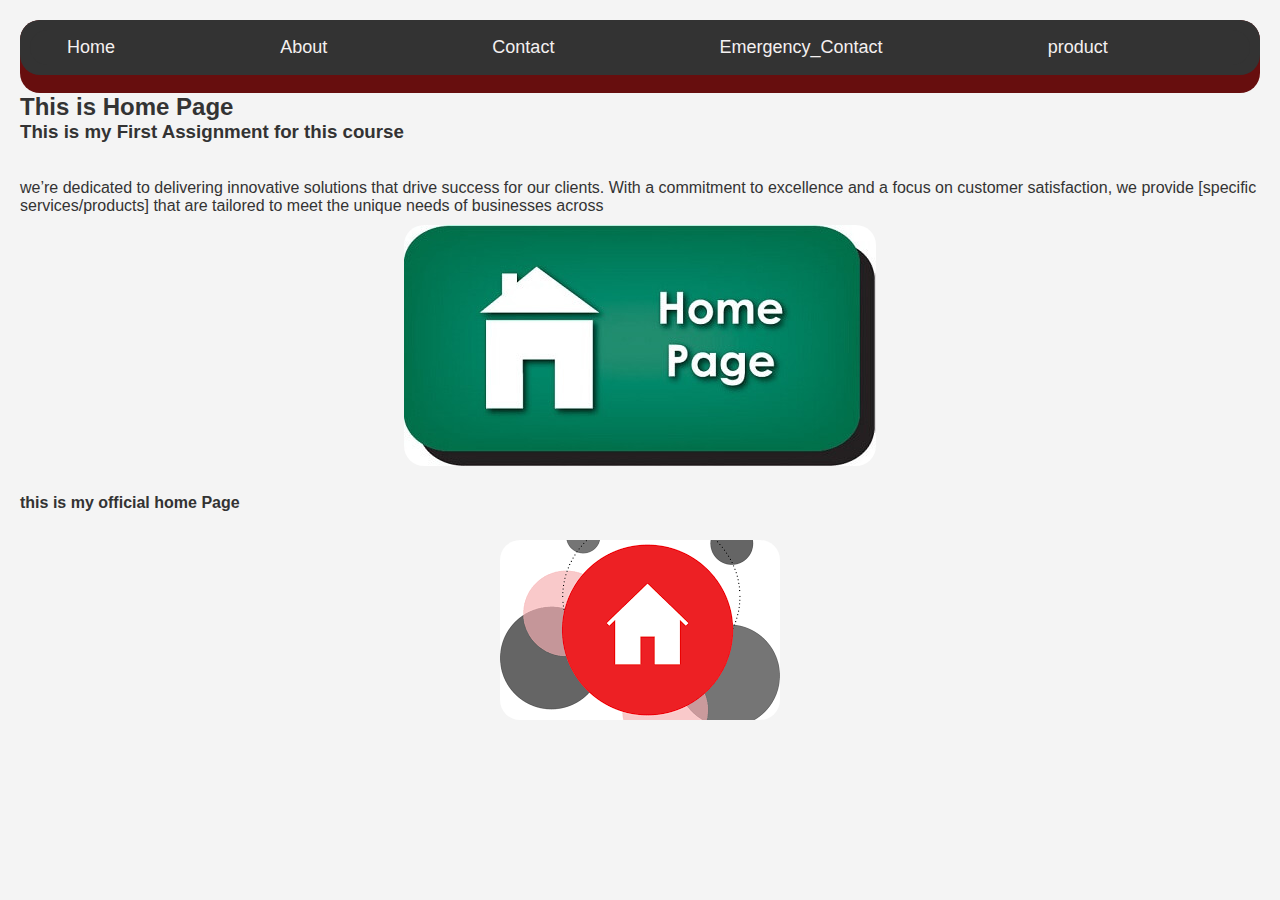
<file: index.html>
<!DOCTYPE html>
<html lang="en">
<head>
    <meta charset="UTF-8">
    <meta name="viewport" content="width=device-width, initial-scale=1.0">
    <title>MH__business</title>
    <link rel="stylesheet" href="Style.css">
</head>

<body>
  <div class='container'>
    <header>
      <nav>
        <ul>
          <li><a href="index.html">Home</a></li>
          <li><a href="About.html">About</a></li>
          <li><a href="Contact.html">Contact</a></li>
          <li><a href="Emergency_Contact.html">Emergency_Contact</a></li>
          <li><a href="Product.html">product</a></li>
        </ul>
      </nav>
    </header><br>
  </div>
    <h2>This is Home Page</h2>
    <h3>This is my First Assignment for this course</h3><br><br>
  
    <p>we’re dedicated to delivering innovative solutions that drive success for our clients. With a commitment to
      excellence and a focus on customer satisfaction, we provide [specific services/products] that are tailored to meet
      the unique needs of businesses across</p>
  <div class="image_home">
    <img src="Figure_1.jpg" alt="Figure_1">
  </div>  
    <br>
    <p><b>this is my official home Page</b></p><br>
  <div class="image_2">
    <img src="homepage2.png" alt="homepage2">
  </div>  


    
</body>
</html>
</file>
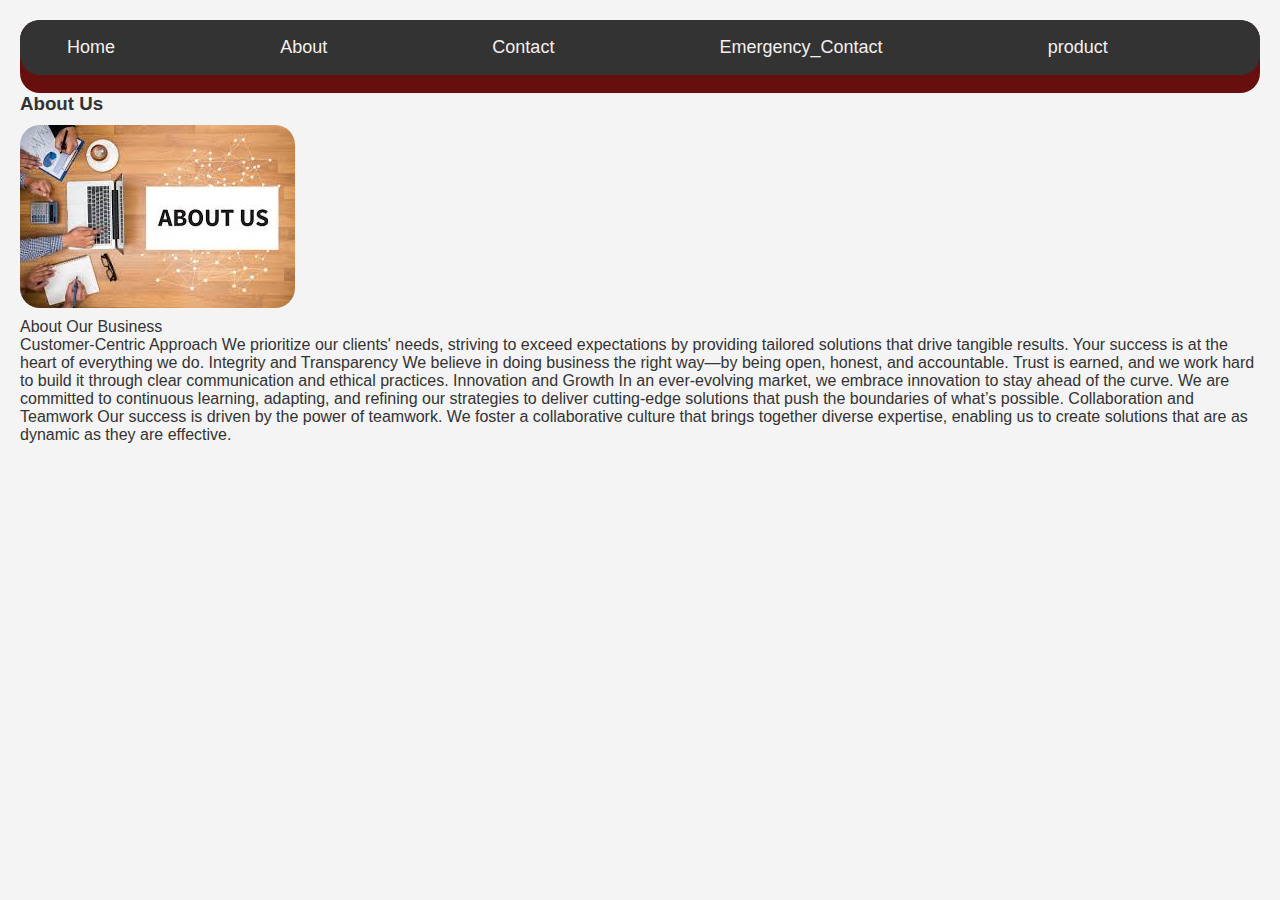
<file: About.html>
<!DOCTYPE html>
<html lang="en">
<head>
    <meta charset="UTF-8">
    <meta name="viewport" content="width=device-width, initial-scale=1.0">
    <title>MH__business</title>
    <link rel="stylesheet" href="Style.css">
</head>
<body>
  <div class="navbar">
    
    <div class='container'>
      <header>
        <nav>
          <ul>
            <li><a href="index.html">Home</a></li>
            <li><a href="About.html">About</a></li>
            <li><a href="Contact.html">Contact</a></li>
            <li><a href="Emergency_Contact.html">Emergency_Contact</a></li>
            <li><a href="Product.html">product</a></li>
          </ul>
        </nav>
      </header><br>
    </div>

  </div>
  <h3>About Us</h3>
  <div class="about____image">
    <img src="Figure_2.jpeg" alt="Figure_2">
  </div>
    <p>About Our Business</p>
    <p>Customer-Centric Approach
        We prioritize our clients' needs, striving to exceed expectations by providing tailored solutions that drive tangible results. Your success is at the heart of everything we do.
        
        Integrity and Transparency
        We believe in doing business the right way—by being open, honest, and accountable. Trust is earned, and we work hard to build it through clear communication and ethical practices.
        
        Innovation and Growth
        In an ever-evolving market, we embrace innovation to stay ahead of the curve. We are committed to continuous learning, adapting, and refining our strategies to deliver cutting-edge solutions that push the boundaries of what’s possible.
        
        Collaboration and Teamwork
        Our success is driven by the power of teamwork. We foster a collaborative culture that brings together diverse expertise, enabling us to create solutions that are as dynamic as they are effective.</p>

    
    
</body>
</html>
</file>
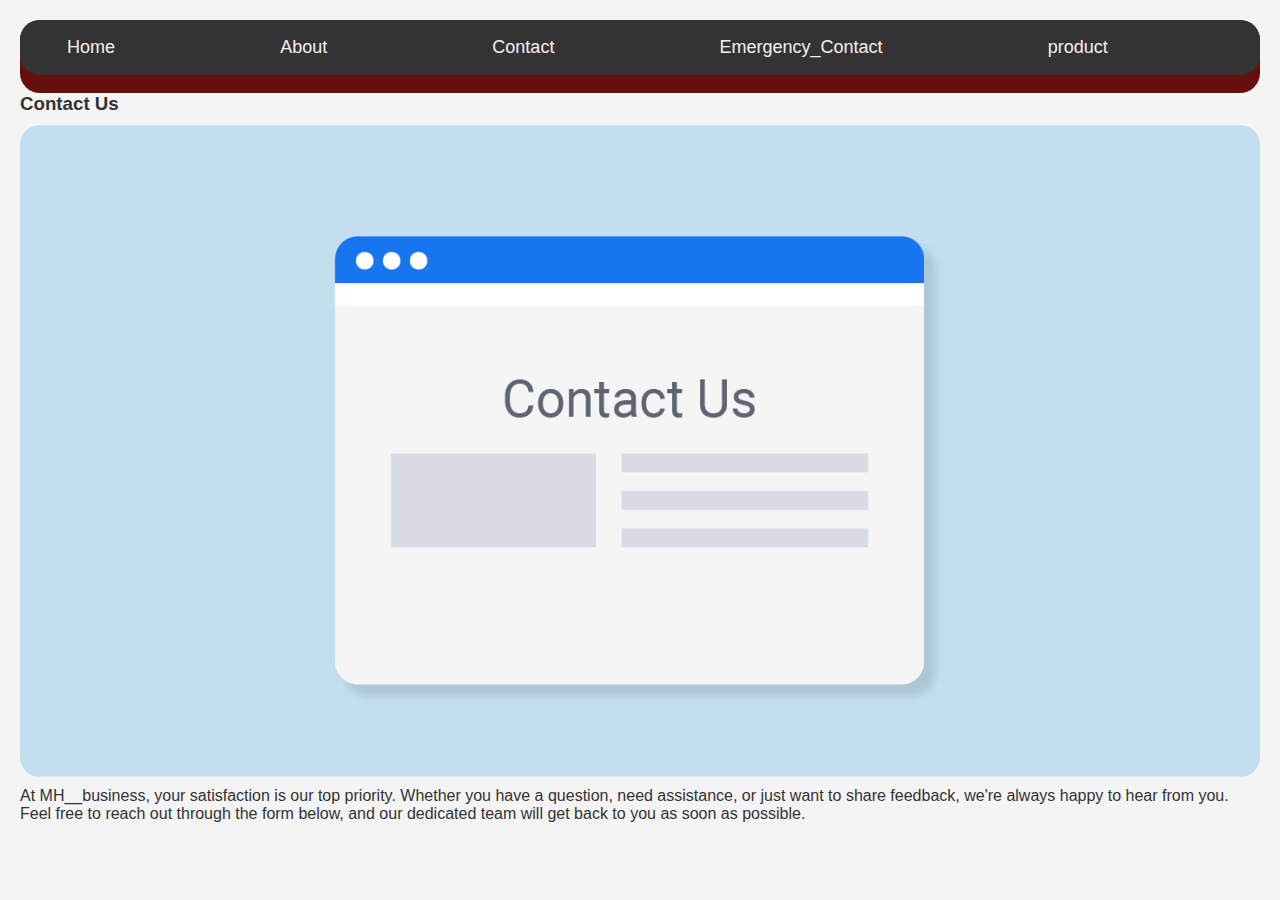
<file: Contact.html>
<!DOCTYPE html>
<html lang="en">
<head>
    <meta charset="UTF-8">
    <meta name="viewport" content="width=device-width, initial-scale=1.0">
    <title>MH__business</title>
    <link rel="stylesheet" href="Style.css">
</head>

<body>
    

    <div class='container'>
      <header>
        <nav>
          <ul>
            <li><a href="index.html">Home</a></li>
            <li><a href="About.html">About</a></li>
            <li><a href="Contact.html">Contact</a></li>
            <li><a href="Emergency_Contact.html">Emergency_Contact</a></li>
            <li><a href="Product.html">product</a></li>
          </ul>
        </nav>
      </header><br>
    </div>
    <h3>Contact Us</h3>
    <img src="Figure_3.png" alt="">
    <p>At MH__business, your satisfaction is our top priority. Whether you have a question, need assistance, or just want to share feedback, we're always happy to hear from you. Feel free to reach out through the form below, and our dedicated team will get back to you as soon as possible.</p>

    
</body>
</html>
</file>
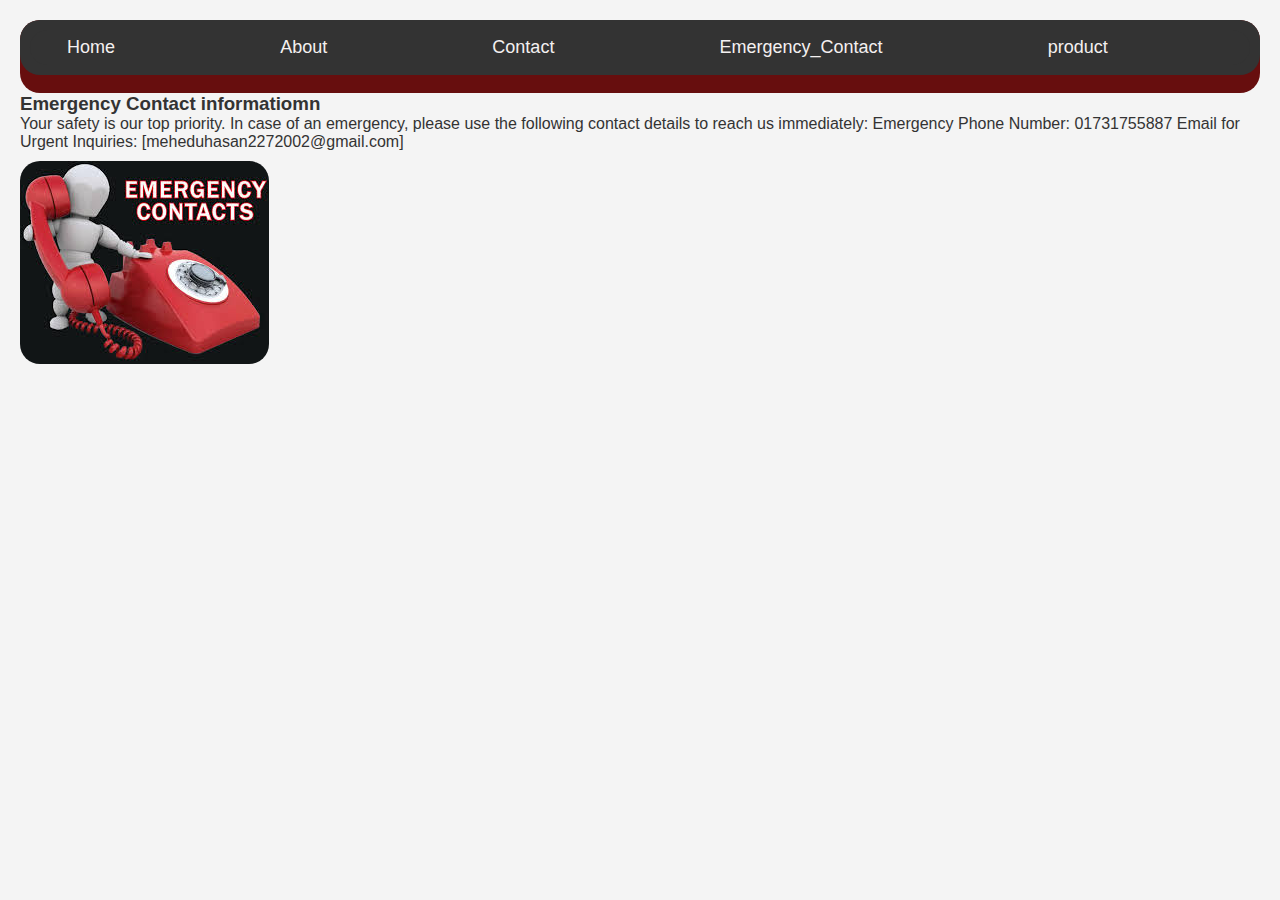
<file: Emergency_Contact.html>
<!DOCTYPE html>
<html lang="en">
<head>
    <meta charset="UTF-8">
    <meta name="viewport" content="width=device-width, initial-scale=1.0">
    <title>MH__business</title>
    <link rel="stylesheet" href="Style.css">
</head>
<body>
  <div class='container'>
    <header>
      <nav>
        <ul>
          <li><a href="index.html">Home</a></li>
          <li><a href="About.html">About</a></li>
          <li><a href="Contact.html">Contact</a></li>
          <li><a href="Emergency_Contact.html">Emergency_Contact</a></li>
          <li><a href="Product.html">product</a></li>
        </ul>
      </nav>
    </header><br>
  </div>
  <h3>Emergency Contact informatiomn</h3>
    
  <p>Your safety is our top priority. In case of an emergency, please use the following contact details to reach us immediately:

        Emergency Phone Number:
        01731755887
        
        Email for Urgent Inquiries:
        [meheduhasan2272002@gmail.com]</p>
  <img src="Figure_5.jpeg" alt="Figure_5">
    
</body>
</html>
</file>
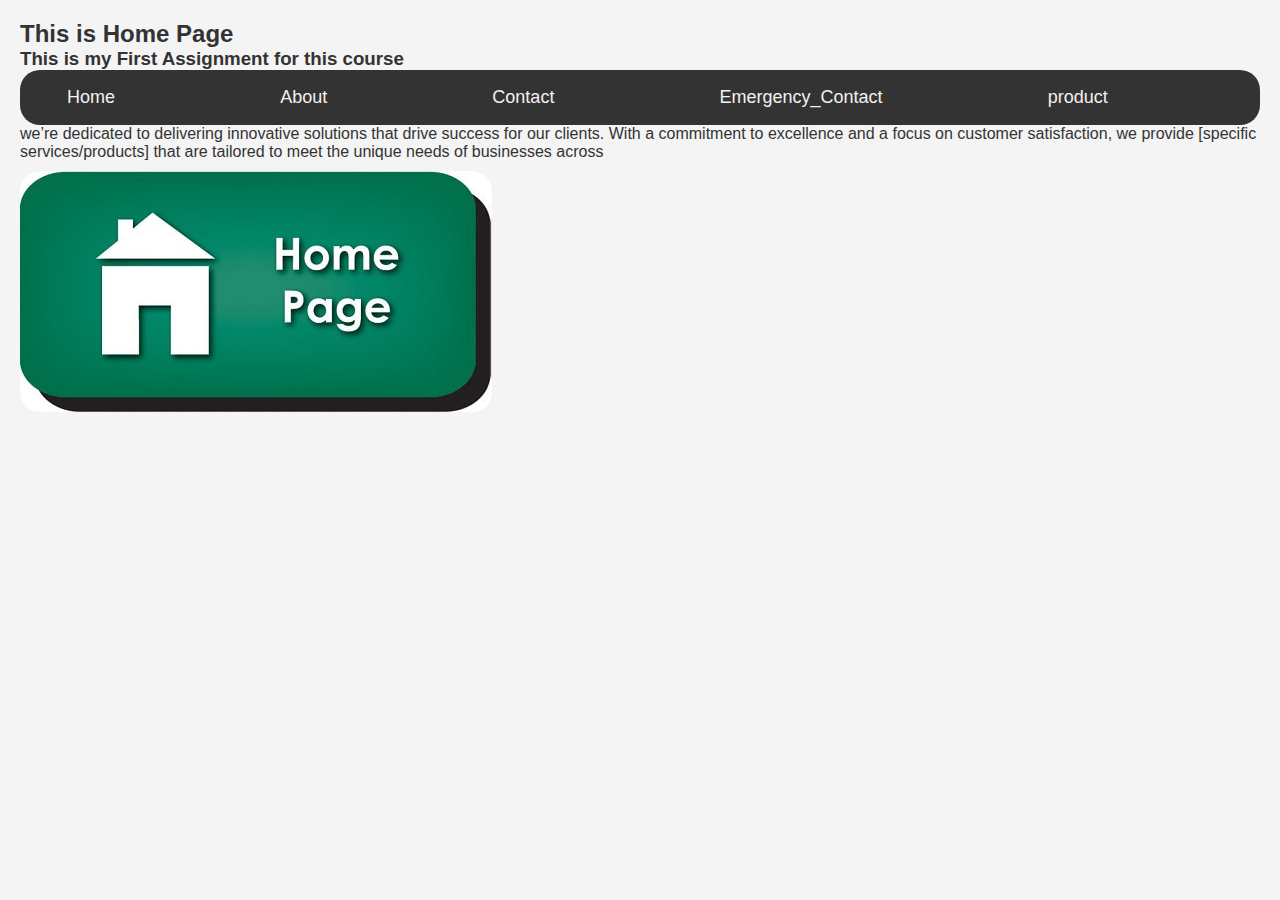
<file: home.html>
<!DOCTYPE html>
<html lang="en">
<head>
    <meta charset="UTF-8">
    <meta name="viewport" content="width=device-width, initial-scale=1.0">
    <title>Document</title>
    <link rel="stylesheet" href="Style.css">
</head>
<h2>This is Home Page</h2>
<h3>This is my First Assignment  for this course</h3>
<body>
    <header>
        <nav>
          <ul>
            <li><a href="home.html">Home</a></li>
            <li><a href="About.html">About</a></li>
            <li><a href="Contact.html">Contact</a></li>
            <li><a href="Emergency_Contact.html">Emergency_Contact</a></li>
            <li><a href="Product.html">product</a></li>
          </ul>
        </nav>
      </header>
  
    <p>we’re dedicated to delivering innovative solutions that drive success for our clients. With a commitment to excellence and a focus on customer satisfaction, we provide [specific services/products] that are tailored to meet the unique needs of businesses across</p>
    <img src="Figure_1.jpg" alt="Figure_1">


    
</body>
</html>
</file>
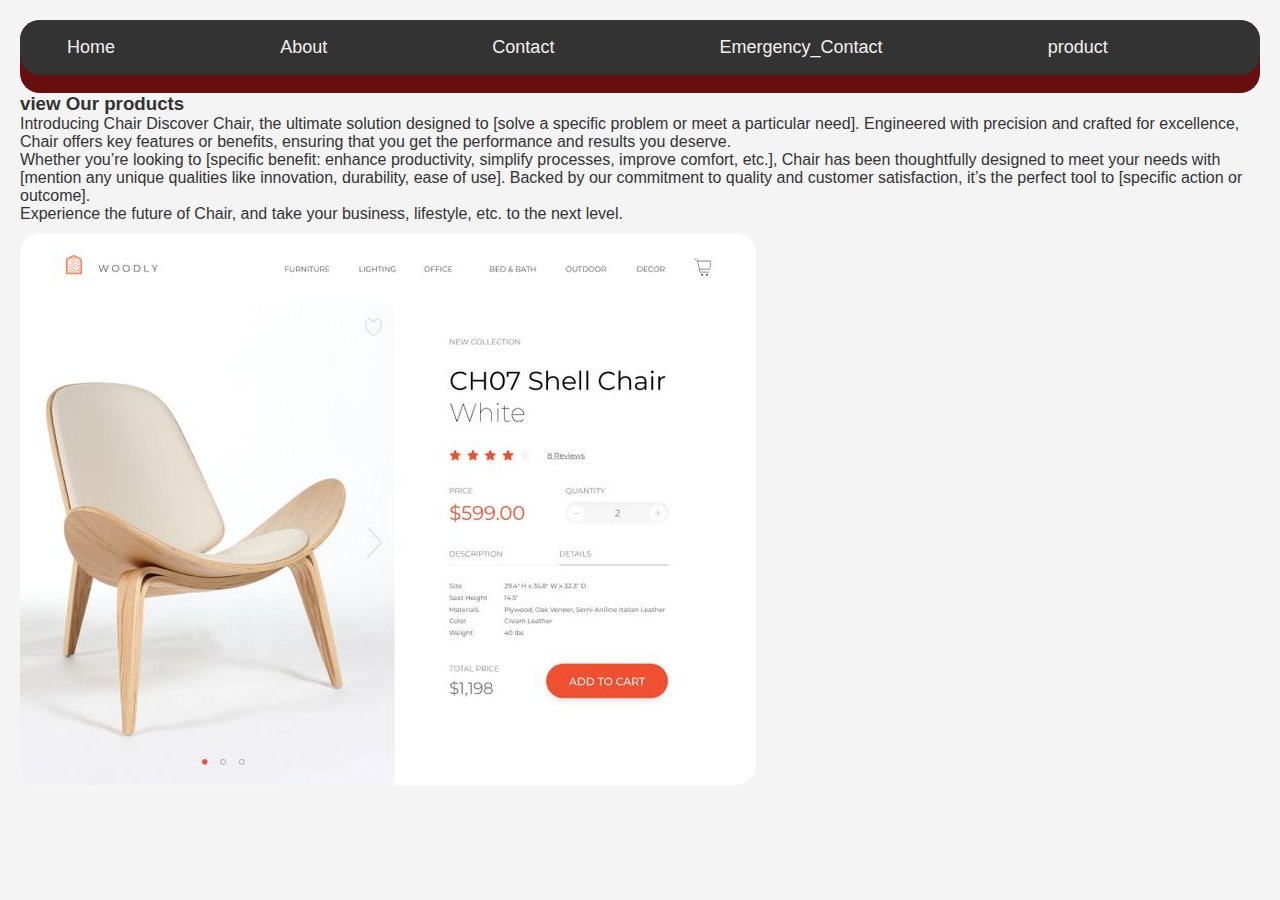
<file: Product.html>
<!DOCTYPE html>
<html lang="en">
<head>
    <meta charset="UTF-8">
    <meta name="viewport" content="width=device-width, initial-scale=1.0">
    <title>MH__business</title>
    <link rel="stylesheet" href="Style.css">
</head>
<body>
  <div class="grid-container">

    
    <div class='container'>
      <header>
        <nav>
          <ul>
            <li><a href="index.html">Home</a></li>
            <li><a href="About.html">About</a></li>
            <li><a href="Contact.html">Contact</a></li>
            <li><a href="Emergency_Contact.html">Emergency_Contact</a></li>
            <li><a href="Product.html">product</a></li>
          </ul>
        </nav>
      </header><br>
    </div>
    <h3>view Our products</h3>
    <p>Introducing Chair

        Discover Chair, the ultimate solution designed to [solve a specific problem or meet a particular need]. Engineered with precision and crafted for excellence, Chair offers  key features or benefits, ensuring that you get the performance and results you deserve.
        <br>
        
        Whether you’re looking to [specific benefit: enhance productivity, simplify processes, improve comfort, etc.], Chair has been thoughtfully designed to meet your needs with [mention any unique qualities like innovation, durability, ease of use]. Backed by our commitment to quality and customer satisfaction, it’s the perfect tool to [specific action or outcome].
        <br>
        Experience the future of   Chair, and take your business, lifestyle, etc. to the next level.</p>
    <img src="Figure_4.jpg" alt="Figure_4">
  </div>
</body>
</html>
</file>
<file: Style.css>
/* Resetting some basic browser styles */
* {
    margin: 0;
    padding: 0;
    box-sizing: border-box;
    border-top-left-radius: 20px;
    border-bottom-left-radius: 20px;
    border-top-right-radius: 20px;
    border-bottom-right-radius: 20px;


  }
  .container{
    cursor: pointer;
    background-color: #670e0e;
    color: rgb(70, 22, 22);
    transition: transform 0.2s ease, background-color 0.2s ease;

  }
  .container:hover{
    background-color: hsl(122, 90%, 55%);
    transform: scale(1.1);

  }
  .about____image{
    display: block;
    margin-left: auto;
    margin-right: auto;
    max-width: 100%;
    height: auto;
    animation: fadeinscale 2s ease-in-out;
   }

  .about__image:hover {
    transform: scale(1.1); /* Slight zoom effect */
    opacity: 1;
  }

  
  .image_home{

    font-weight: 100;
    display: flex;
    justify-content: center;
    align-items: center;

    image-orientation: flip;
    
  }
  .image_2{font-weight: 100;
    display: flex;
    justify-content: center;
    align-items: center;

    image-orientation: flip;
    

  }


  
  /* Body styles */
  body {
    font-family: 'Roboto', sans-serif;
    background-color: #f4f4f4;
    color: #333;
    padding: 20px;
  }
  nav {
    background-color: #333;
    padding: 10px;
    box-shadow: 0 4px 4px rgba(0, 0, 0, 0);
}
  
  /* Navbar styles */
  nav ul {
    list-style-type: none;
    padding: 7px;
    background-color: #333;
    display: flex;
    justify-content: space-around;
  }
  
  nav ul li {
    display: inline;
    margin: auto;
    font-style: normal;
    nav-left: auto;
    margin-left: 10px;
    

    font-size: 18px;
    
    
  }
  
  nav ul li a {
    color: #f4f0f0;
    text-decoration: none;
    font-family: 'Open Sans', sans-serif;
    padding: 20px 20px;
  }
  
  nav ul li a:hover {
    background-color: #575757;
    border-radius: 5px;
    transition-duration: 1;
    
  }
  
  /* Image styles */
  img {
    max-width: 100%;
    height: auto;
    display: block;
    margin: 10px 0;
    image-resolution: 10px;
    border-image-repeat: round;
    position-anchor: 10px;
    border-left-color: aqua;
  }
  
  
 
  h1 {
    font-family: 'Courier New', Courier, monospace;
    color: #801f1f;
    margin-bottom: 20px;
  }
  .flex-container {
    display: flex;
    justify-content: space-between;
    gap: 20px;
}

.flex-item {
    flex: 1;
    background-color: #e4e4e4;
    padding: 20px;
    margin: 10px;
}
</file>
